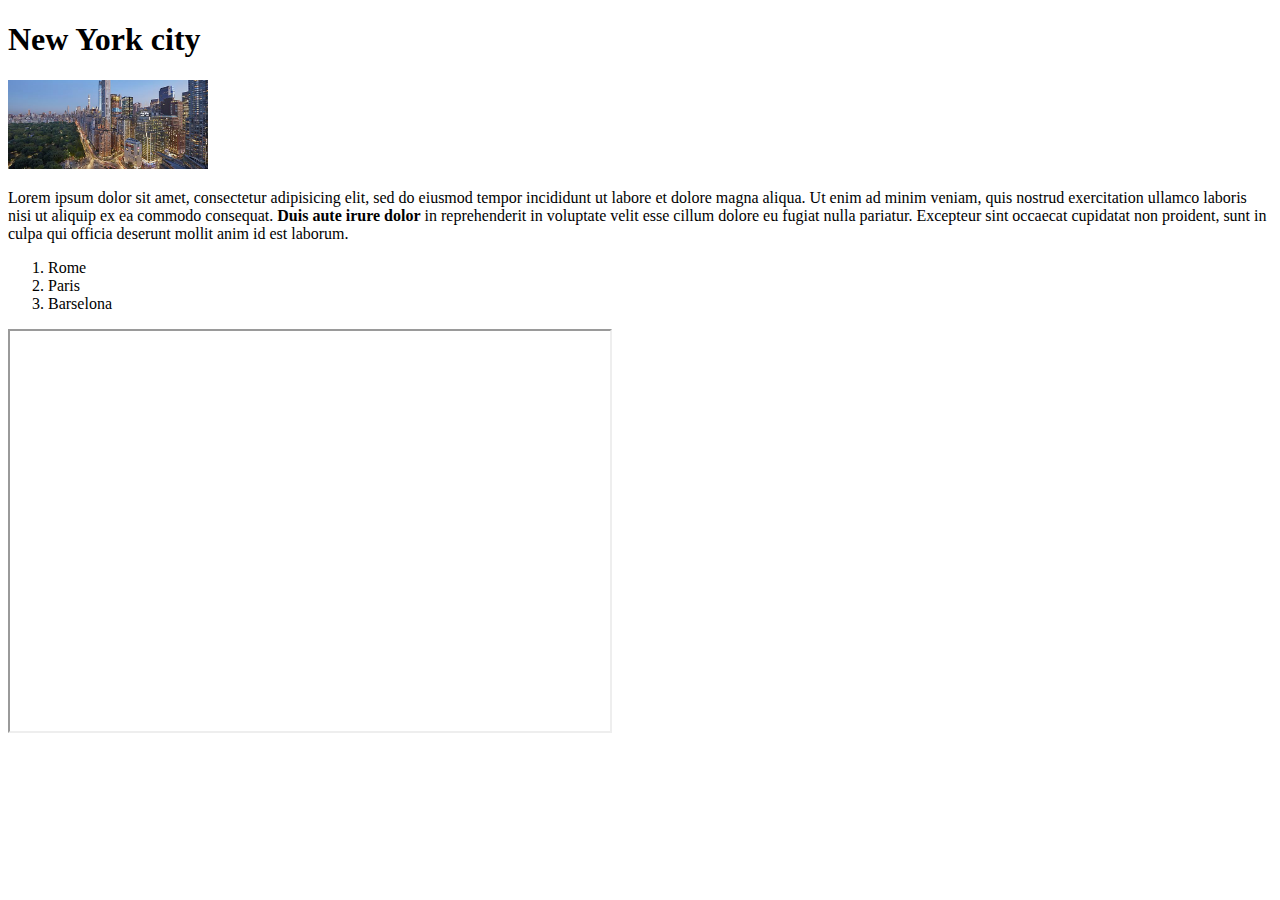
<file: fe-html-02/practice/index.html>
<!DOCTYPE html>
<html>
	<head>
		<title>My favorite city - New York</title>
	</head>
	<body>
		<h1>New York city</h1>
		<div>
			<img src="images/new-york.jpeg" 
					 alt="New York photo"
					 width="200px">
			<p>
				Lorem ipsum dolor sit amet, consectetur adipisicing elit, sed do eiusmod
				tempor incididunt ut labore et dolore magna aliqua. Ut enim ad minim veniam,
				quis nostrud exercitation ullamco laboris nisi ut aliquip ex ea commodo
				consequat. <b>Duis aute irure dolor</b> in reprehenderit in voluptate velit esse
				cillum dolore eu fugiat nulla pariatur. Excepteur sint occaecat cupidatat non
				proident, sunt in culpa qui officia deserunt mollit anim id est laborum.
			</p>
			<ol>
				<li>Rome</li>
				<li>Paris</li>
				<li>Barselona</li>
			</ol>
			
		</div>
		<iframe src="https://en.wikipedia.org/wiki/New_York"
						width="600"
						height="400"></iframe>
	</body>
</html>
</file>
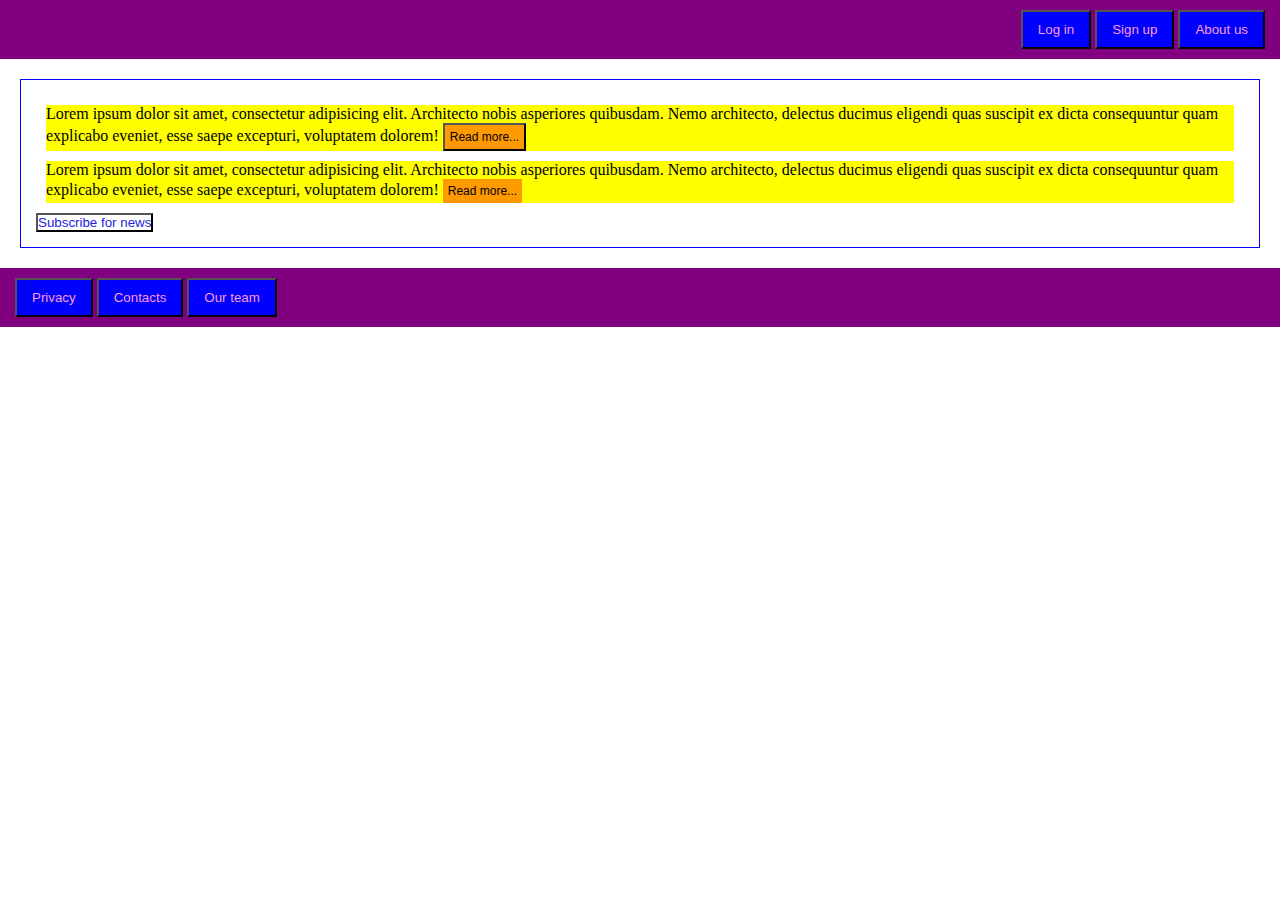
<file: fe-html-03/practice/index.html>
<!DOCTYPE html>
<html lang="en">
<head>
	<meta charset="UTF-8">
	<link rel="stylesheet" href="css/style.css">
	<title>Document</title>
</head>
<body>
	<header>
		<button>Log in</button>
		<button>Sign up</button>
		<button>About us</button>
	</header>
	<section class="content">
		<p>
			Lorem ipsum dolor sit amet, consectetur adipisicing elit. Architecto nobis asperiores quibusdam. Nemo architecto, delectus ducimus eligendi quas suscipit ex dicta consequuntur quam explicabo eveniet, esse saepe excepturi, voluptatem dolorem!
			<button>Read more...</button>
		</p>
		<p>
			Lorem ipsum dolor sit amet, consectetur adipisicing elit. Architecto nobis asperiores quibusdam. Nemo architecto, delectus ducimus eligendi quas suscipit ex dicta consequuntur quam explicabo eveniet, esse saepe excepturi, voluptatem dolorem!
			<a href="details.html">Read more...</a>
		</p>
		<button class="subscribe">Subscribe for news</button>
	</section>
	<footer>
		<button>Privacy</button>
		<button>Contacts</button>
		<button>Our team</button>
	</footer>
</body>
</html>
</file>
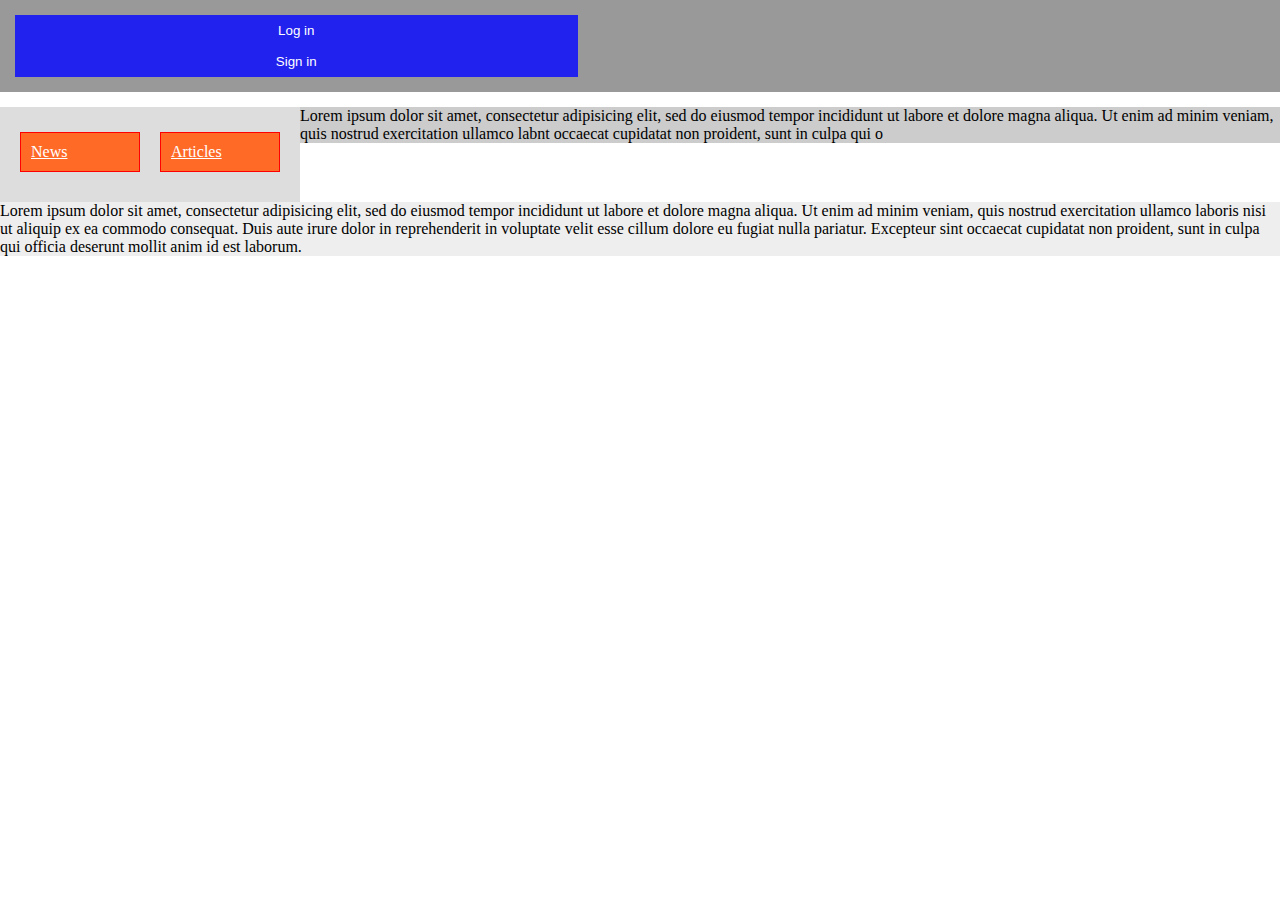
<file: fe-html-04/practice/index.html>
<!DOCTYPE html>
<html>
<head>
	<title>Title</title>
	<link rel="stylesheet" type="text/css" href="css/style.css">
</head>
<body>
	<header>
		<button>Log in</button>
		<button>Sign in</button>
	</header>
	<div class="main clearfix">
		<div class="sidebar">
			<ul>
				<li>
					<a href="#">
						News
					</a>
				</li>
				<li>
					<a href="#">
						Articles
					</a>
				</li>
			</ul>
		</div>
		<div class="content">
			Lorem ipsum dolor sit amet, consectetur adipisicing elit, sed do eiusmod
			tempor incididunt ut labore et dolore magna aliqua. Ut enim ad minim veniam,
			quis nostrud exercitation ullamco labnt occaecat cupidatat non
			proident, sunt in culpa qui o
		</div>
	</div>
	<div class="footer">
		Lorem ipsum dolor sit amet, consectetur adipisicing elit, sed do eiusmod
		tempor incididunt ut labore et dolore magna aliqua. Ut enim ad minim veniam,
		quis nostrud exercitation ullamco laboris nisi ut aliquip ex ea commodo
		consequat. Duis aute irure dolor in reprehenderit in voluptate velit esse
		cillum dolore eu fugiat nulla pariatur. Excepteur sint occaecat cupidatat non
		proident, sunt in culpa qui officia deserunt mollit anim id est laborum.
	</div>
</body>
</html>
</file>
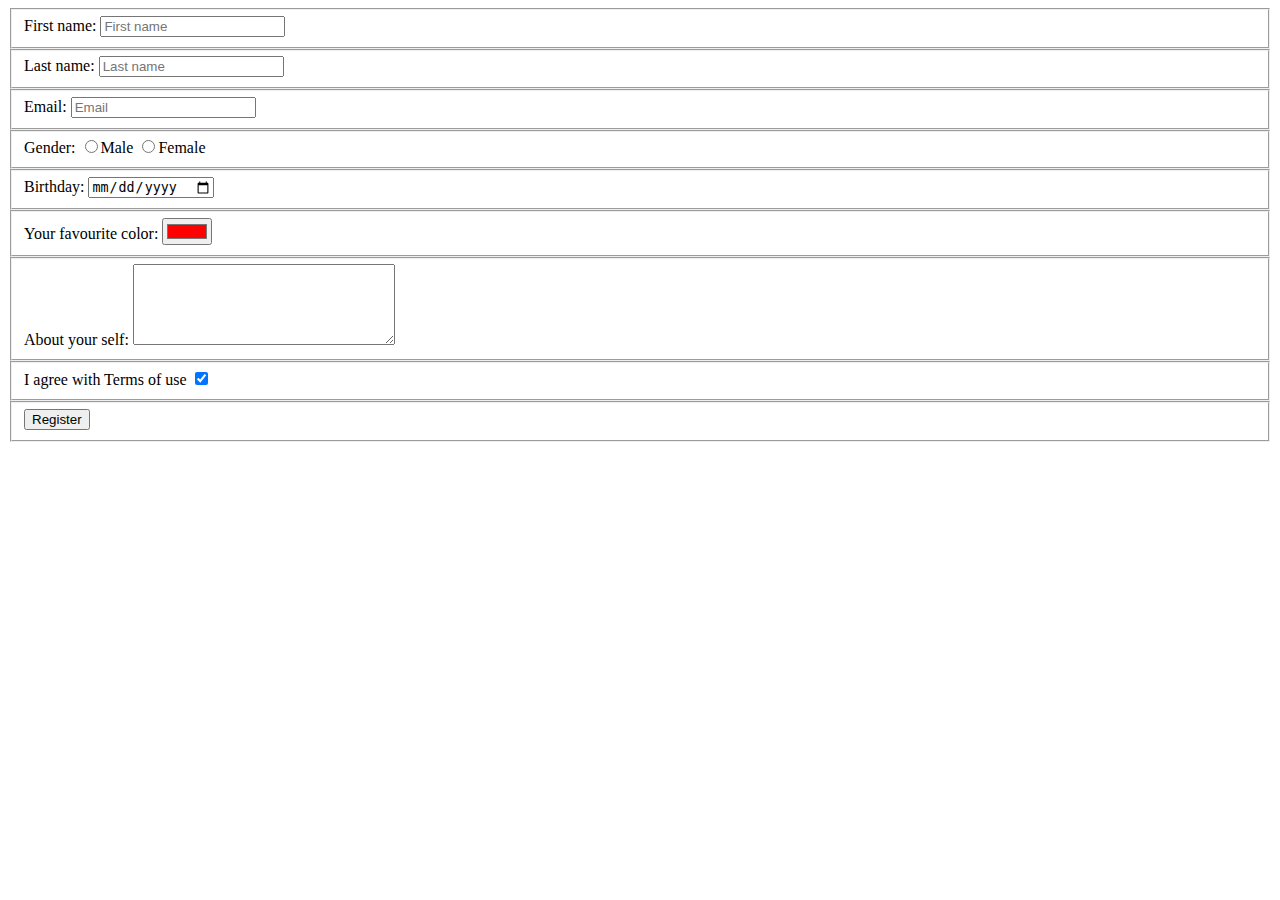
<file: fe-html-02/practice/forms.html>
<!DOCTYPE html>
<html>
	<head>
		<title>My favorite cities</title>
	</head>
	<body>
		<form action="#" name="signIn" method="POST">
			<fieldset>
				<label>First name:</label>
				<input type="text" name="firstName" placeholder="First name" required>
			</fieldset>
			<fieldset>
				<label>Last name:</label>
				<input type="text" name="lastName" placeholder="Last name" required>
			</fieldset>
			<fieldset>
				<label for="email">Email:</label>
				<input id="email" type="email" name="email" placeholder="Email" required>
			</fieldset>
			<fieldset>
				<label>Gender:</label>
				<label for="male">
					<input id="male" type="radio" name="gender" value="male">Male
				</label>
				<label for="female">
					<input id="female" type="radio" name="gender" value="female">Female
				</label>
			</fieldset>
			<fieldset>
				<label for="birthday">Birthday:</label>
				<input id="birthday" type="date" name="birthday" placeholder="Birthday">
			</fieldset>
			<fieldset>
				<label for="color">Your favourite color:</label>
				<input id="color" type="color" name="color" value="#ff0000">
			</fieldset>
			<fieldset>
				<label for="description">About your self:</label>
				<textarea id="description" name="description" cols="30" rows="5" value="I am cool"></textarea>
			</fieldset>
			<fieldset>
				<label for="agree">I agree with Terms of use</label>
				<input id="agree" type="checkbox" name="agree" value="true" checked required>
			</fieldset>
			<fieldset>
				<button type="submit">Register</button>
			</fieldset>
		</form>
	</body>
</html>
</file>
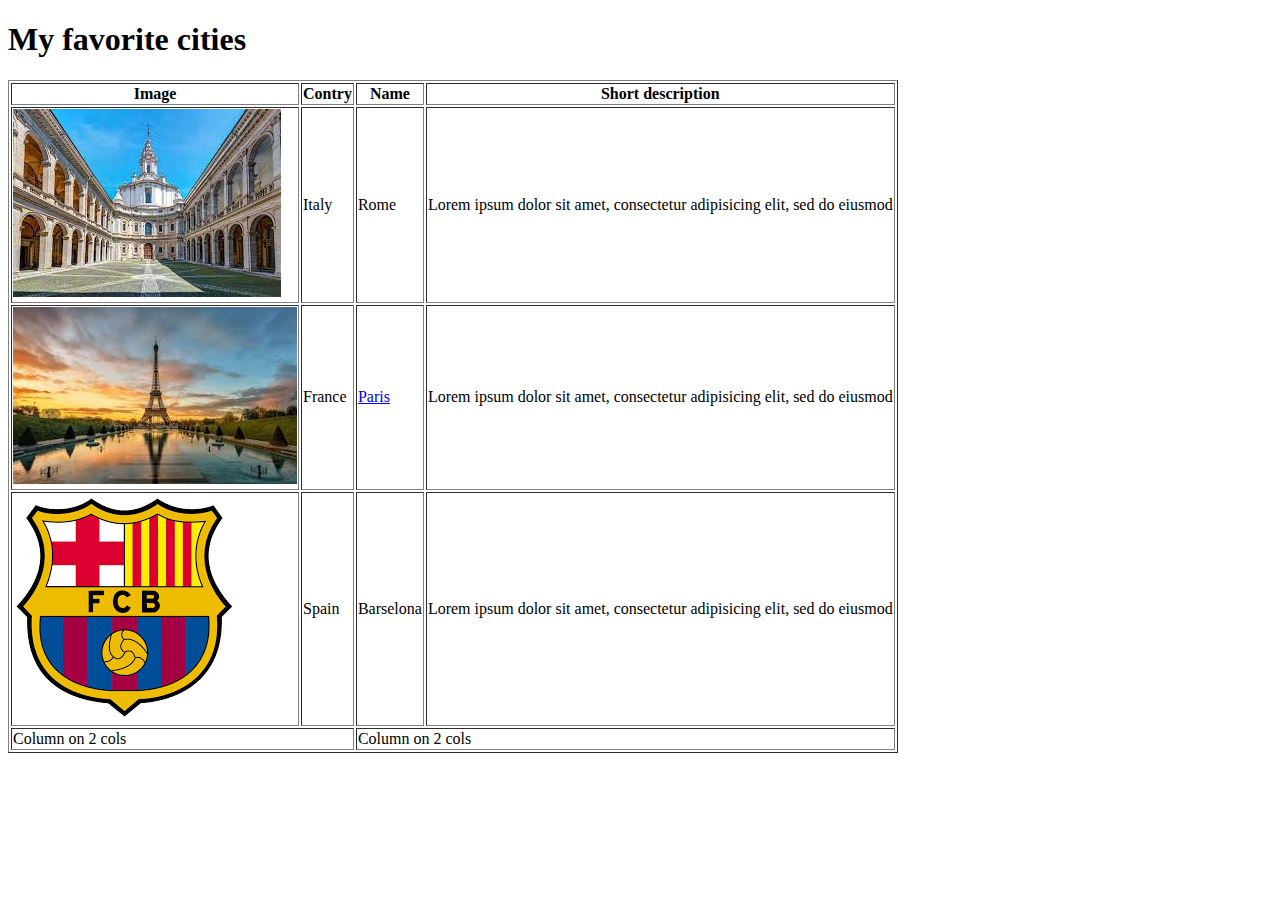
<file: fe-html-02/practice/tables.html>
<!DOCTYPE html>
<html>
	<head>
		<title>My favorite cities</title>
	</head>
	<body>
		<h1>My favorite cities</h1>
		<table border="1">
			<thead>
				<tr>
					<th>Image</th>
					<th>Contry</th>
					<th>Name</th>
					<th>Short description</th>
				</tr>
			</thead>
			<tbody>
				<tr>
					<td>
						<a href="google.com"><img src="images/rome.jpeg" alt="Rome photo"></a>
					</td>
					<td>Italy</td>
					<td>Rome</td>
					<td>
						Lorem ipsum dolor sit amet, consectetur adipisicing elit, sed do eiusmod
					</td>
				</tr>
				<tr>
					<td><img src="images/paris.jpeg" alt="Paris photo"></td>
					<td>France</td>
					<td><a href="index.html" target="_top">Paris</a></td>
					<td>
						Lorem ipsum dolor sit amet, consectetur adipisicing elit, sed do eiusmod
					</td>
				</tr>
				<tr>
					<td><img src="images/barselona.png" alt="Barselona photo"></td>
					<td>Spain</td>
					<td>Barselona</td>
					<td>
						Lorem ipsum dolor sit amet, consectetur adipisicing elit, sed do eiusmod
					</td>
				</tr>
			</tbody>
			<tfoot>
				<tr>
					<td colspan="2">Column on 2 cols</td>
					<td colspan="2">Column on 2 cols</td>
				</tr>
			</tfoot>
		</table>
	</body>
</html>
</file>
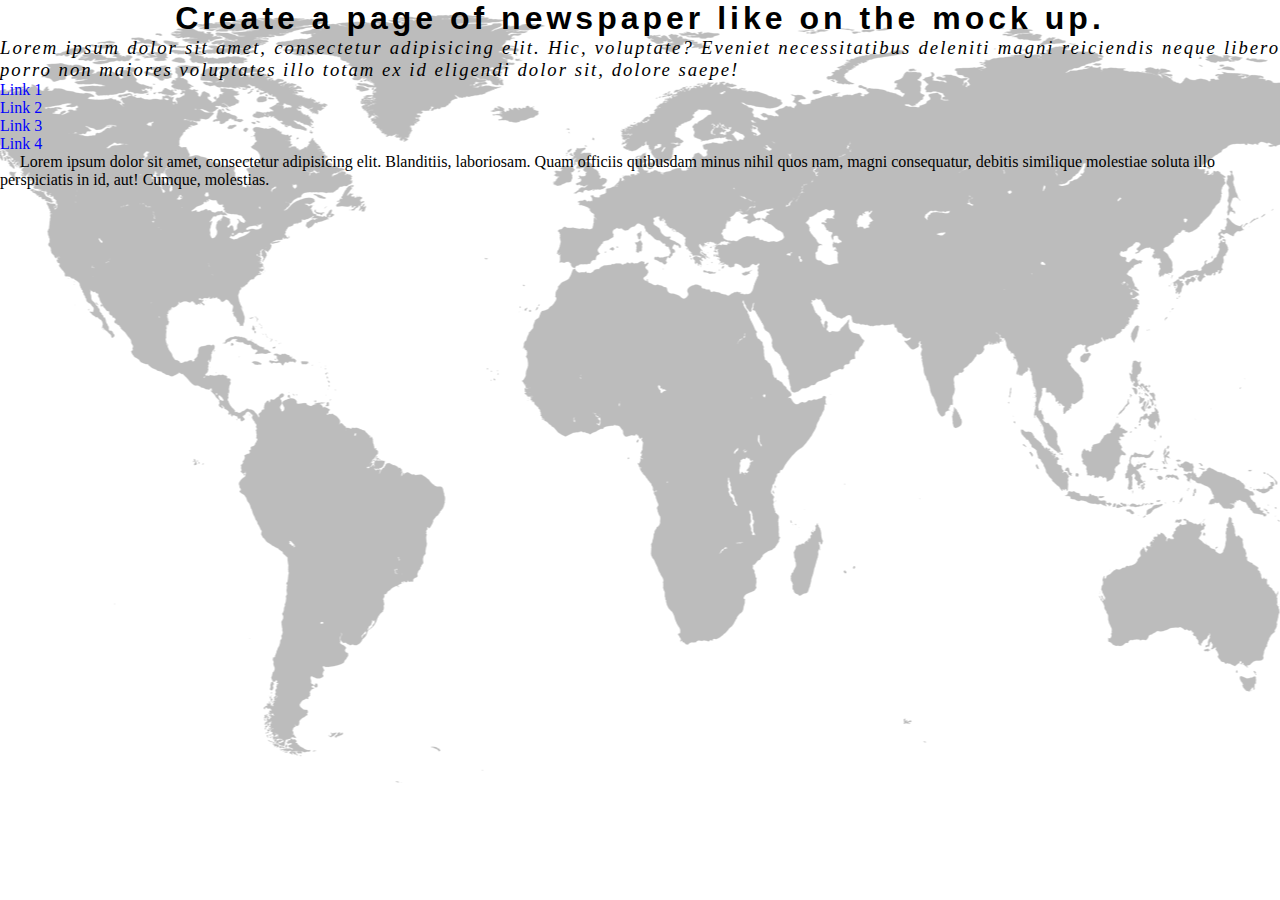
<file: fe-html-03/practice/details.html>
<!DOCTYPE html>
<html lang="en">
<head>
	<meta charset="UTF-8">
	<link rel="stylesheet" href="css/style2.css">
	<title>Document</title>
</head>
<body>
	<section>
		<h1>Create a page of newspaper like on the mock up.</h1>
		<h3>Lorem ipsum dolor sit amet, consectetur adipisicing elit. Hic, voluptate? Eveniet necessitatibus deleniti magni reiciendis neque libero porro non maiores voluptates illo totam ex id eligendi dolor sit, dolore saepe!</h3>
		<ul class="list">
			<li>
				<a target="_blank" href="https://www.google.com.ua/?q=america">
				Link 1
				</a>
			</li>
			<li><a href="https://www.google.com.ua/?q=america1">Link 2</a></li>
			<li><a href="https://www.google.com.ua/?q=america2">Link 3</a></li>
			<li><a href="https://www.google.com.ua/?q=america3">Link 4</a></li>
		</ul>
		<p>Lorem ipsum dolor sit amet, consectetur adipisicing elit. Blanditiis, laboriosam. Quam officiis quibusdam minus nihil quos nam, magni consequatur, debitis similique molestiae soluta illo perspiciatis in id, aut! Cumque, molestias.</p>
	</section>
</body>
</html>
</file>
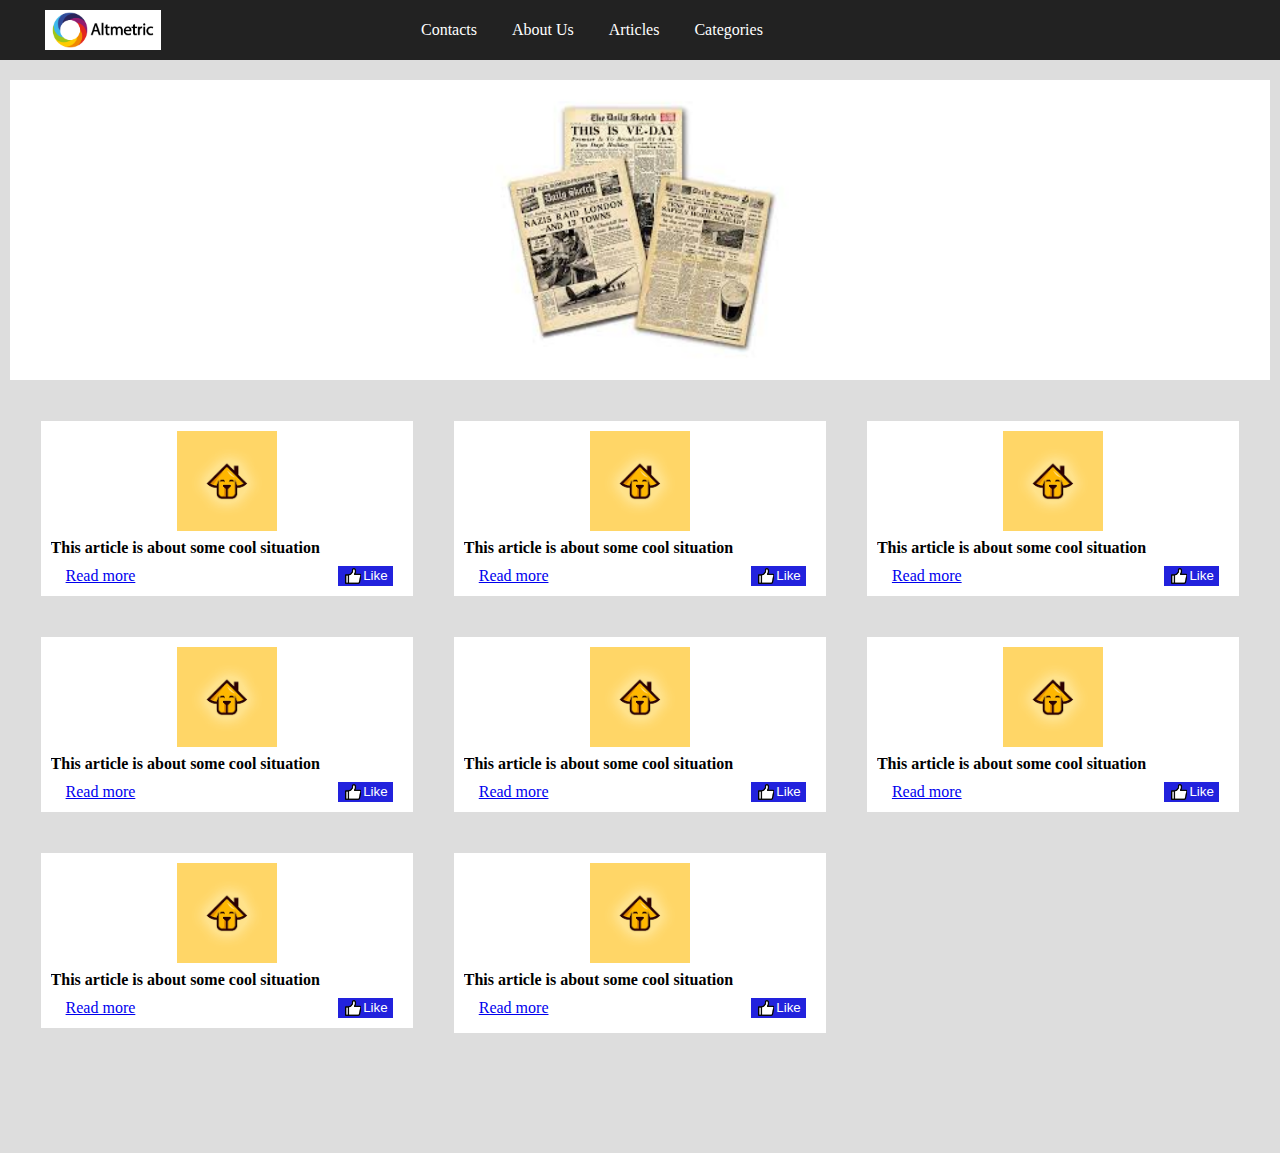
<file: fe-html-04/practice/firstSite.html>
<!DOCTYPE html>
<html>
<head>
	<title>News</title>
	<link rel="stylesheet" type="text/css" href="css/style2.css">
</head>
<body>
	<header class="clearfix">
		<a href="#">
			<img class="logo-image" src="images/logo.png" alt="My super company">
		</a>
		<ul class="menu clearfix">
			<li>
				<a href="#">Contacts</a>
			</li>
			<li>
				<a href="#">About Us</a>
			</li>
			<li>
				<a href="#">Articles</a>
			</li>
			<li>
				<a href="#">Categories</a>
				<ul class="sub-menu">
					<li>
						<a href="#">About Us</a>
					</li>
					<li>
						<a href="#">Articles</a>
					</li>
				</ul>
			</li>
		</ul>
	</header>
	<main>
		<div class="banner"></div>
		<div class="articles-list clearfix">
			<div class="article">
				<img src="images/article-image.png">
				<h4>
					This article is about some cool situation
				</h4>
				<div class="article-footer">
					<a href="#">Read more</a>
					<button>
						<span class="like-icon"></span>	
						Like
					</button>
				</div>
			</div>
			<div class="article">
				<img src="images/article-image.png">
				<h4>
					This article is about some cool situation
				</h4>
				<div class="article-footer">
					<a href="#">Read more</a>
					<button>
						<span class="like-icon"></span>	
						Like
					</button>
				</div>
			</div>
			<div class="article">
				<img src="images/article-image.png">
				<h4>
					This article is about some cool situation
				</h4>
				<div class="article-footer">
					<a href="#">Read more</a>
					<button>
						<span class="like-icon"></span>	
						Like
					</button>
				</div>
			</div>
			<div class="article">
				<img src="images/article-image.png">
				<h4>
					This article is about some cool situation
				</h4>
				<div class="article-footer">
					<a href="#">Read more</a>
					<button>
						<span class="like-icon"></span>	
						Like
					</button>
				</div>
			</div>
			<div class="article">
				<img src="images/article-image.png">
				<h4>
					This article is about some cool situation
				</h4>
				<div class="article-footer">
					<a href="#">Read more</a>
					<button>
						<span class="like-icon"></span>	
						Like
					</button>
				</div>
			</div>
			<div class="article">
				<img src="images/article-image.png">
				<h4>
					This article is about some cool situation
				</h4>
				<div class="article-footer">
					<a href="#">Read more</a>
					<button>
						<span class="like-icon"></span>	
						Like
					</button>
				</div>
			</div>
			<div class="article">
				<img src="images/article-image.png">
				<h4>
					This article is about some cool situation
				</h4>
				<div class="article-footer">
					<a href="#">Read more</a>
					<button>
						<span class="like-icon"></span>	
						Like
					</button>
				</div>
			</div>
			<div class="article">
				<img src="images/article-image.png">
				<h4>
					This article is about some cool situation
				</h4>
				<div class="article-footer clearfix">
					<a href="#">Read more</a>
					<button>
						<span class="like-icon"></span>	
						Like
					</button>
				</div>
			</div>
		</div>
	</main>
	<footer></footer>
</body>
</html>
</file>
<file: fe-html-03/practice/css/style.css>
* {
	margin: 0;
	padding: 0;
}

body {
	background: #fff url() left top no-repeat;
}

header,
footer {
	padding: 10px 15px;
	background-color: purple;
}

header button,
footer button {
	padding: 10px 15px;
	background-color: blue;
	color: #ff99dd;
}

header {
	text-align: right;
}

.content {
	margin: 20px;
	padding: 15px;
	border: 1px solid #0000ff;
}

.content p {
	margin: 10px;
	background: #ffff00;
}

.content p button,
.content p a {
	display: inline-block;
	padding: 5px;
	
	font-family: Arial;
	font-size: 12px;
	text-decoration: none;
	background: #ff9900;
	color: #000;
}

.subscribe {
	background: #fff;
	color: #2222dd;
}
</file>
<file: fe-html-04/practice/css/style.css>
* {
	padding: 0;
	margin: 0;
}

header {
	padding: 15px;
	margin-bottom: 15px;

	background-color: #999;
}

header button {
	width: 45%;

	padding: 8px 16px;
	margin-right: 5%;
	border: none;

	background-color: #2222ee;
	color: #fff;
}

.clearfix:after {
	content: "";
	display: block;
	width: 100%;
	height: 0;
	clear: both;
}

.sidebar {
	float: left;
	box-sizing: border-box;
	width: 300px;
	padding: 20px 10px;

	background-color: #ddd;
}

.content{
	margin-left: 300px;
	background-color: #ccc;
}

ul {
	list-style: none;
}

li {
	float: left;
	width: 120px;
	margin: 5px 10px 10px;
}

li a {
	display: block;
	padding: 10px;
	border: 1px solid #ff0000;
	background: #ff6a27;
	color: #fff;
}

.footer {
	background-color: #eee;
}
</file>
<file: fe-html-03/practice/css/style2.css>
* {
	padding: 0;
	margin: 0;
}

body {
	background-image: url('../images/world-map.png');
	background-position: center -180px;
}

h1 {
	letter-spacing: 4px;
	text-align: center;
	font-family: sans-serif;
	font-weight: bold;
}

h3 {
	letter-spacing: 2px;
	text-align: justify;
	font-family: cursive;
	font-style: italic;
	font-weight: normal;

}

.list a {
	color: blue;
	text-decoration: none;
}

.list a:visited {
	color: darkgrey;
}

.list a:hover {
	color: red;
}

p {
	text-indent: 20px;
}
</file>
<file: fe-html-04/practice/css/style2.css>
* {
	padding: 0;
	margin: 0;
}

.clearfix:after {
	content: "";
	display: block;
	width: 100%;
	height: 0;
	clear: both;
}

header {
	position: fixed;
	top: 0;
	left: 0;
	right: 0;
	height: 40px;
	line-height: 40px;
	padding: 10px 30px;

	background-color: #222; 
}

header a {
	display: inline-block;
	margin-left: 15px;
}

header .logo-image {
	height: 40px;
}

.menu {
	float: right;
	width: 70%;

	list-style: none;
}

.menu>li {
	position: relative;
	float: left;
}

.menu a {
	position: relative;
	display: block;
	height: 30px;
	line-height: 30px;
	padding: 5px 10px;

	text-decoration: none;
	color: #fff;
}

.menu>li>a:after {
	content: "";
	position: absolute;
	bottom: 0;
	left: 0;
	display: none;
	width: 100%;
	height: 2px;
	background-color: #fff;

}

.menu li:hover .sub-menu {
	display: block;
}

.menu a:hover:after {
	display: block;
}

.sub-menu {
	position: absolute;
	top: 38px;
	left: 0;
	display: none;
	width: 150px;
	background-color: #ccc;
	list-style: none;
}
.sub-menu li {
	border: 1px solid #aaa;
}

main {
	padding: 80px 10px;
	background-color: #ddd;
}

.banner {
	height: 300px;
	background: #fff url(../images/banner.jpg) center top no-repeat;
	background-size: contain;
}

.articles-list {
	padding: 20px 10px;
}

.article {
	box-sizing: border-box;
	float: left;
	width: 30%;
	padding: 10px;
	margin: 1.66%;
	background-color: #fff;

	text-align: center;
}

.article img {
	height: 100px;
}

.article h4 {
	margin: 5px 0;

	line-height: 16px;
	text-align: left;

	white-space: nowrap;
	overflow: hidden;
	text-overflow: ellipsis;
}

.article-footer {
	padding: 5px 10px;
}

.article-footer a {
	float: left;
	height: 20px;
	line-height: 20px;
	padding: 0 5px;
}

.article-footer button {
	float: right;
	height: 20px;
	line-height: 20px;
	padding: 0 5px;
	border: none;
	color: #fff;
	background-color: #2222dd;
}

.like-icon {
	float: left;
	margin: 2px;
	width: 16px;
	height: 16px;
	background: url(../images/like-icon.png);
	background-position: 0 0;
	background-size: cover;
}
</file>
